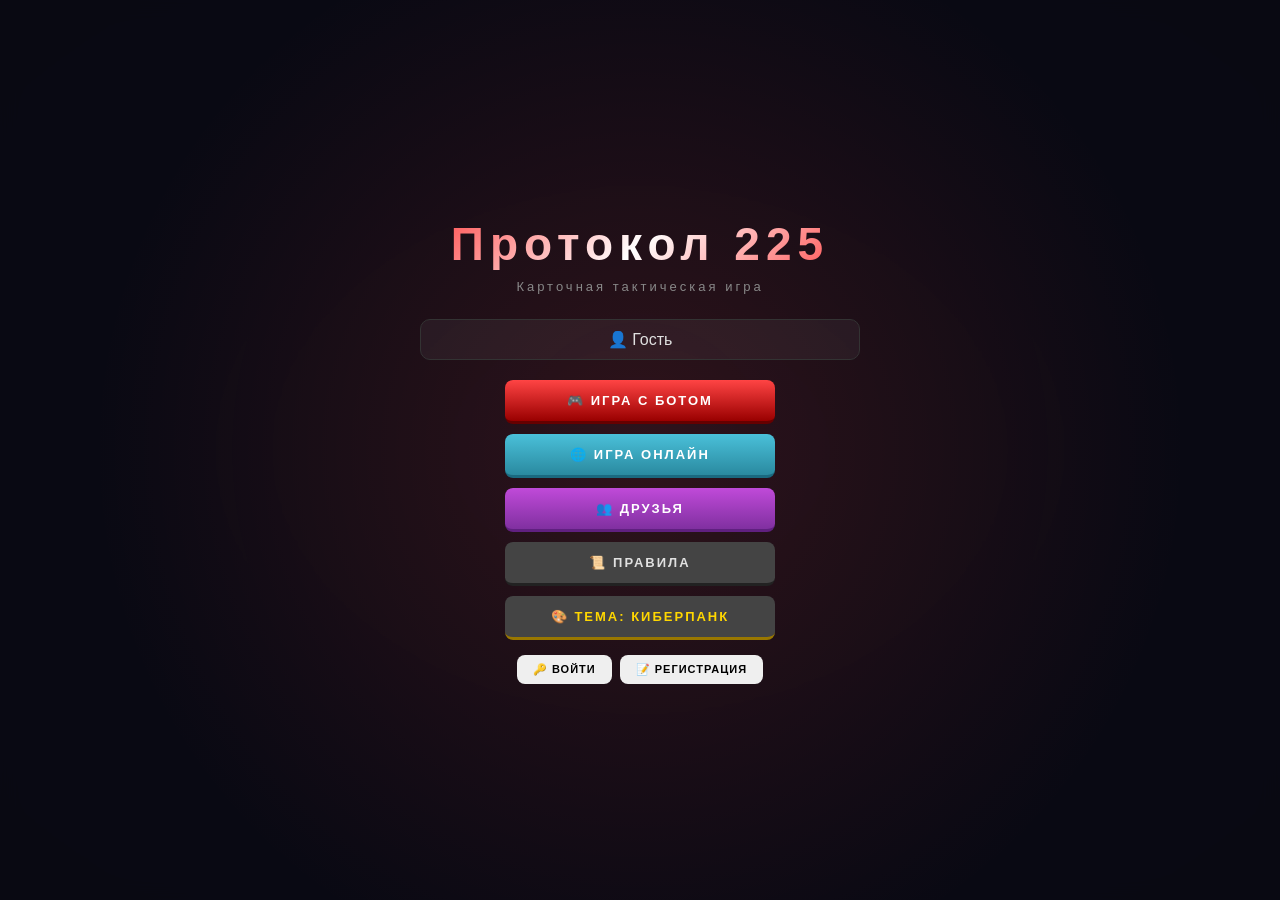
<file: index.html>
<!DOCTYPE html>
<html lang="ru">
<head>
    <meta charset="UTF-8">
    <meta name="viewport" content="width=device-width, initial-scale=1.0">
    <title>Протокол 225 — Карточная игра</title>
    <link rel="stylesheet" href="style.css">
</head>
<body>
    <!-- ГЛАВНОЕ МЕНЮ -->
    <div class="main-menu" id="main-menu">
        <div class="menu-bg"></div>
        <div class="menu-content">
            <h1 class="menu-title">Протокол 225</h1>
            <p class="menu-subtitle">Карточная тактическая игра</p>
            
            <!-- Профиль -->
            <div class="user-profile" id="user-profile">
                <span id="user-info-display">👤 Гость</span>
                <span id="user-stats-display" style="font-size:10px;color:#888;"></span>
            </div>

            <div class="menu-buttons">
                <button class="menu-btn start-btn" id="start-game-btn">🎮 ИГРА С БОТОМ</button>
                <button class="menu-btn online-btn" id="online-btn">🌐 ИГРА ОНЛАЙН</button>
                <button class="menu-btn friends-btn" id="friends-btn">👥 ДРУЗЬЯ</button>
                <button class="menu-btn rules-menu-btn" id="menu-rules-btn">📜 ПРАВИЛА</button>
                <button class="menu-btn theme-btn" id="theme-btn">🎨 ТЕМА: <span id="theme-name">КИБЕРПАНК</span></button>
            </div>

            <div class="theme-selector" id="theme-selector">
                <button class="theme-option" data-theme="cyberpunk">🌃 КИБЕРПАНК</button>
                <button class="theme-option" data-theme="military">🪖 ВОЕННАЯ</button>
                <button class="theme-option" data-theme="crimson">🩸 КРОВАВАЯ</button>
                <button class="theme-option" data-theme="forest">🌲 ЛЕСНАЯ</button>
                <button class="theme-option" data-theme="ocean">🌊 ОКЕАН</button>
                <button class="theme-option" data-theme="sunset">🌅 ЗАКАТ</button>
            </div>

            <div class="auth-buttons">
                <button class="menu-btn small-btn" id="login-btn">🔑 ВОЙТИ</button>
                <button class="menu-btn small-btn" id="register-btn-menu">📝 РЕГИСТРАЦИЯ</button>
                <button class="menu-btn small-btn" id="logout-btn" style="display:none;">🚪 ВЫЙТИ</button>
            </div>
        </div>
    </div>

    <!-- МЕНЮ АВТОРИЗАЦИИ -->
    <div class="main-menu" id="auth-menu" style="display:none;">
        <div class="menu-bg"></div>
        <div class="menu-content">
            <h1 class="menu-title" id="auth-title">ВХОД</h1>
            <div class="auth-form">
                <input type="text" id="auth-username" placeholder="Логин" maxlength="20">
                <input type="password" id="auth-password" placeholder="Пароль" maxlength="30">
                <p class="auth-error" id="auth-error"></p>
                <button class="menu-btn start-btn" id="auth-login-btn">🔑 ВОЙТИ</button>
                <button class="menu-btn online-btn" id="auth-register-btn">📝 ЗАРЕГИСТРИРОВАТЬСЯ</button>
                <button class="menu-btn back-btn" id="auth-back-btn">↩️ НАЗАД</button>
            </div>
        </div>
    </div>

    <!-- МЕНЮ ДРУЗЕЙ -->
    <div class="main-menu" id="friends-menu" style="display:none;">
        <div class="menu-bg"></div>
        <div class="menu-content">
            <h1 class="menu-title">👥 ДРУЗЬЯ</h1>
            <div class="friends-panel">
                <div class="friend-info">
                    <p>Ваш код: <b id="my-code-display">------</b></p>
                    <button class="menu-btn small-btn" id="copy-code-btn">📋 КОПИРОВАТЬ</button>
                </div>
                <div class="friend-list">
                    <h3>Список друзей</h3>
                    <div id="friends-list-container">
                        <p class="empty-text">Войдите для списка друзей</p>
                    </div>
                    <div class="add-friend">
                        <input type="text" id="friend-code-input" placeholder="Код друга">
                        <button class="menu-btn small-btn" id="add-friend-btn">➕ ДОБАВИТЬ</button>
                    </div>
                </div>
            </div>
            <button class="menu-btn back-btn" id="friends-back-btn">↩️ НАЗАД</button>
        </div>
    </div>

    <!-- МЕНЮ ОНЛАЙН -->
    <div class="main-menu" id="online-menu" style="display:none;">
        <div class="menu-bg"></div>
        <div class="menu-content">
            <h1 class="menu-title">🌐 ОНЛАЙН ИГРА</h1>
            <div class="online-panel">
                <div class="online-section">
                    <h3>Создать игру</h3>
                    <p>Создайте комнату и пригласите друга</p>
                    <button class="menu-btn online-action-btn" id="create-room-btn">🏠 СОЗДАТЬ КОМНАТУ</button>
                    <div id="room-created-info" style="display:none;">
                        <p>Код комнаты: <b id="room-code-display">------</b></p>
                        <button class="menu-btn small-btn" id="copy-room-btn">📋 КОПИРОВАТЬ</button>
                        <p class="waiting-text">Ожидание игрока...</p>
                    </div>
                </div>
                <div class="online-section">
                    <h3>Присоединиться</h3>
                    <p>Введите код комнаты друга</p>
                    <input type="text" id="join-room-input" placeholder="Код комнаты" maxlength="30">
                    <button class="menu-btn online-action-btn" id="join-room-btn">🚪 ВОЙТИ</button>
                </div>
                <div id="online-status"></div>
            </div>
            <button class="menu-btn back-btn" id="online-back-btn">↩️ НАЗАД</button>
        </div>
    </div>

    <!-- ИГРОВОЙ КОНТЕЙНЕР -->
    <div class="game-container" id="game-container" style="display:none;">
        <header class="header">
            <h1 class="title">Протокол 225</h1>
            <div class="subtitle" id="game-mode-text">Игра с ботом</div>
        </header>

        <div class="main-layout">
            <div class="game-board">
                <section class="enemy-area">
                    <div class="player-info">
                        <span class="player-name" id="enemy-name">🤖 Компьютер</span>
                        <span class="card-count" id="enemy-count">Карт: 6</span>
                    </div>
                    <div class="cards-row" id="enemy-cards"></div>
                </section>

                <section class="battle-area">
                    <div class="deck-zone">
                        <div class="deck-label">СБРОС</div>
                        <div class="deck-pile discard-pile" id="discard-pile">
                            <span class="deck-count-display" id="discard-count">0</span>
                        </div>
                    </div>
                    <div class="battlefield">
                        <div class="battle-slot" id="enemy-battle-slot">
                            <span class="slot-label">Противник</span>
                        </div>
                        <div class="battle-zone" id="battle-zone">
                            <div class="vs-text" id="vs-text">⚔️</div>
                            <div class="battle-result" id="battle-result"></div>
                        </div>
                        <div class="battle-slot" id="player-battle-slot">
                            <span class="slot-label">Вы</span>
                        </div>
                    </div>
                    <div class="deck-zone">
                        <div class="deck-label">КОЛОДА</div>
                        <div class="deck-pile draw-pile" id="main-deck-pile">
                            <span class="deck-count-display" id="deck-count">14</span>
                        </div>
                    </div>
                </section>

                <section class="player-area">
                    <div class="cards-row" id="player-cards"></div>
                    <div class="player-info">
                        <span class="player-name">👤 Вы</span>
                        <span class="card-count" id="player-count">Карт: 6</span>
                    </div>
                </section>

                <section class="controls">
                    <button id="pass-btn">🎯 ПАС</button>
                    <button id="give-turn-btn">🔄 ОТДАТЬ ХОД</button>
                    <button id="draw-btn">📥 ДОБРАТЬ ДО 6</button>
                    <button id="combo-btn">🔗 КОМБО</button>
                    <button id="new-round-btn">🆕 НОВЫЙ РАУНД</button>
                    <button id="menu-btn">🏠 МЕНЮ</button>
                </section>
                <div class="status-message" id="status-message"></div>
            </div>

            <div class="history-panel">
                <h3>📋 ИСТОРИЯ</h3>
                <div class="history-stats">
                    <span>Вы: <b id="player-wins">0</b></span>
                    <span>Опп: <b id="enemy-wins">0</b></span>
                    <span>Ничьи: <b id="draws">0</b></span>
                </div>
                <div class="history-list" id="history-list">
                    <div class="history-empty">Ожидание ходов...</div>
                </div>
            </div>
        </div>

        <!-- Модальное окно правил -->
        <div class="modal" id="rules-modal">
            <div class="modal-content">
                <h2>📜 ПРАВИЛА</h2>
                <div class="rules-scroll">
                    <p><b>🎯 Цель:</b> Первым избавиться от карт или иметь больше звёзд.</p>
                    <p><b>⚔️ Иерархия:</b> Военные > Преступники > Мирные</p>
                    <p><b>💪 Сильный преступник (3-5⭐) бьёт слабого военного (1-3⭐)</b></p>
                    <p><b>👁️ Лиза² (225⭐) не бьётся Военными</b></p>
                    <p><b>🕶️ Агенты</b> — бьют всех, погибают, крадут карту</p>
                    <p><b>🕴️ Анти-агент</b> — выбор карты для кражи</p>
                    <p><b>💀 Ничья:</b> одинаковый класс + звёзды = обе карты гибнут</p>
                    <p><b>🔗 Комбо:</b> собери 2-3 карты в специальную</p>
                    <p><b>🃏 Сброс:</b> карты после боя уходят в сброс</p>
                    <p><b>📦 Колода:</b> добор карт кнопкой «Добрать до 6»</p>
                </div>
                <button id="close-rules-btn">ПОНЯТНО</button>
            </div>
        </div>

        <!-- Модальное окно кражи -->
        <div class="modal" id="steal-modal">
            <div class="modal-content">
                <h2>🕶️ ВЫБЕРИТЕ КАРТУ ДЛЯ КРАЖИ</h2>
                <p style="color:#aaa;font-size:12px;margin-bottom:10px;">Анти-агент позволяет украсть любую карту</p>
                <div class="cards-grid" id="steal-cards-grid"></div>
            </div>
        </div>

        <!-- Модальное окно комбо -->
        <div class="modal" id="combo-modal">
            <div class="modal-content combo-content">
                <h2>🔗 СОЗДАНИЕ КОМБО</h2>
                <p style="color:#aaa;font-size:12px;margin-bottom:10px;">Выберите 2-3 карты для создания комбо-карты</p>
                <div class="cards-grid" id="combo-cards-grid"></div>
                <div class="combo-info" id="combo-info">
                    <div style="color:#888;">Выберите 2-3 карты</div>
                </div>
                <div class="combo-buttons">
                    <button id="combo-confirm-btn" disabled>ВЫБЕРИТЕ КАРТЫ</button>
                    <button id="combo-cancel-btn">ОТМЕНА</button>
                </div>
                <div class="combo-table-wrapper" id="combo-table-container"></div>
            </div>
        </div>
    </div>

    <div class="effects-overlay" id="effects-overlay"></div>
    <script src="script.js"></script>
</body>
</html>
</file>
<file: style.css>
* {
    margin: 0;
    padding: 0;
    box-sizing: border-box;
}

:root {
    --bg-primary: #1a1a2e;
    --bg-secondary: #0a0a0f;
    --border-color: #333;
    --text-primary: #e0e0e0;
    --text-secondary: #888;
    --accent: #ff4444;
    --accent-glow: rgba(255, 68, 68, 0.5);
    --military-color: #4a90d9;
    --criminal-color: #d94a4a;
    --civilian-color: #4ad94a;
    --support-color: #d9c84a;
    --agent-color: #c04ad9;
    --liza-color: #ff0000;
    --card-bg: linear-gradient(180deg, #1e1e35 0%, #1a1a2e 100%);
    --button-bg: #444;
    --button-hover: #555;
    --menu-bg: rgba(10, 10, 20, 0.95);
    --deck-draw-bg: repeating-linear-gradient(45deg, #0a1a2e 0px, #0a1a2e 5px, #0f2840 5px, #0f2840 10px);
    --deck-discard-bg: repeating-linear-gradient(45deg, #1a1a2e 0px, #1a1a2e 3px, #252540 3px, #252540 6px);
}

/* ==================== ТЕМЫ ==================== */
body.theme-cyberpunk {
    --bg-primary: #1a1a2e; --bg-secondary: #0a0a0f; --border-color: #333;
    --text-primary: #e0e0e0; --text-secondary: #888; --accent: #ff4444;
    --card-bg: linear-gradient(180deg, #1e1e35 0%, #1a1a2e 100%);
    --button-bg: #444; --button-hover: #555; --menu-bg: rgba(10, 10, 20, 0.95);
}

body.theme-military {
    --bg-primary: #1a2a1a; --bg-secondary: #0a0f0a; --border-color: #2a4a2a;
    --text-primary: #d0d0c0; --text-secondary: #7a8a7a; --accent: #4a8a4a;
    --card-bg: linear-gradient(180deg, #1e2e1e 0%, #1a2a1a 100%);
    --button-bg: #3a4a3a; --button-hover: #4a5a4a; --menu-bg: rgba(10, 15, 10, 0.95);
    --deck-draw-bg: repeating-linear-gradient(45deg, #0a1a0a 0px, #0a1a0a 5px, #0f2a0f 5px, #0f2a0f 10px);
    --deck-discard-bg: repeating-linear-gradient(45deg, #1a2a1a 0px, #1a2a1a 3px, #253525 3px, #253525 6px);
}

body.theme-crimson {
    --bg-primary: #2a1a1a; --bg-secondary: #0f0a0a; --border-color: #4a2a2a;
    --text-primary: #e0d0d0; --text-secondary: #8a7a7a; --accent: #ff2222;
    --card-bg: linear-gradient(180deg, #2e1e1e 0%, #2a1a1a 100%);
    --button-bg: #4a3a3a; --button-hover: #5a4a4a; --menu-bg: rgba(15, 10, 10, 0.95);
    --deck-draw-bg: repeating-linear-gradient(45deg, #1a0a0a 0px, #1a0a0a 5px, #2a0f0f 5px, #2a0f0f 10px);
    --deck-discard-bg: repeating-linear-gradient(45deg, #2a1a1a 0px, #2a1a1a 3px, #352525 3px, #352525 6px);
}

body.theme-forest {
    --bg-primary: #1a2a1e; --bg-secondary: #0a0f0c; --border-color: #2a4a2e;
    --text-primary: #c0d0c0; --text-secondary: #6a8a6a; --accent: #4ad94a;
    --card-bg: linear-gradient(180deg, #1e2e20 0%, #1a2a1e 100%);
    --button-bg: #2a4a2a; --button-hover: #3a5a3a; --menu-bg: rgba(10, 15, 12, 0.95);
    --deck-draw-bg: repeating-linear-gradient(45deg, #0a1a0c 0px, #0a1a0c 5px, #0f2a12 5px, #0f2a12 10px);
    --deck-discard-bg: repeating-linear-gradient(45deg, #1a2a1e 0px, #1a2a1e 3px, #253528 3px, #253528 6px);
}

body.theme-ocean {
    --bg-primary: #1a2a3a; --bg-secondary: #0a0f1a; --border-color: #2a4a6a;
    --text-primary: #c0d0e0; --text-secondary: #6a8aaa; --accent: #4ac0d9;
    --card-bg: linear-gradient(180deg, #1e2e3e 0%, #1a2a3a 100%);
    --button-bg: #2a4a5a; --button-hover: #3a5a6a; --menu-bg: rgba(10, 15, 26, 0.95);
    --deck-draw-bg: repeating-linear-gradient(45deg, #0a1a2a 0px, #0a1a2a 5px, #0f2840 5px, #0f2840 10px);
    --deck-discard-bg: repeating-linear-gradient(45deg, #1a2a3a 0px, #1a2a3a 3px, #253545 3px, #253545 6px);
}

body.theme-sunset {
    --bg-primary: #2a1e1a; --bg-secondary: #0f0a08; --border-color: #4a3a2a;
    --text-primary: #e0d0c0; --text-secondary: #8a7a6a; --accent: #ff8c42;
    --card-bg: linear-gradient(180deg, #2e221e 0%, #2a1e1a 100%);
    --button-bg: #4a3a2a; --button-hover: #5a4a3a; --menu-bg: rgba(15, 10, 8, 0.95);
    --deck-draw-bg: repeating-linear-gradient(45deg, #1a0f0a 0px, #1a0f0a 5px, #2a1a0f 5px, #2a1a0f 10px);
    --deck-discard-bg: repeating-linear-gradient(45deg, #2a1e1a 0px, #2a1e1a 3px, #352a25 3px, #352a25 6px);
}

body {
    font-family: 'Segoe UI', Tahoma, Geneva, Verdana, sans-serif;
    background: radial-gradient(ellipse at center, var(--bg-primary) 0%, var(--bg-secondary) 100%);
    min-height: 100vh; display: flex; justify-content: center; align-items: center;
    color: var(--text-primary); user-select: none; overflow-x: hidden;
}

/* ==================== ГЛАВНОЕ МЕНЮ ==================== */
.main-menu {
    position: fixed; top: 0; left: 0; width: 100%; height: 100%;
    display: flex; justify-content: center; align-items: center;
    z-index: 2000; background: var(--menu-bg); backdrop-filter: blur(10px);
}

.menu-bg {
    position: absolute; top: 0; left: 0; width: 100%; height: 100%;
    background: radial-gradient(circle at center, var(--accent-glow) 0%, transparent 70%);
    opacity: 0.3; animation: menuPulse 3s ease-in-out infinite;
}

@keyframes menuPulse { 0%,100%{opacity:0.2} 50%{opacity:0.4} }

.menu-content { position: relative; text-align: center; z-index: 1; padding: 30px; max-width: 500px; width: 90%; }

.menu-title {
    font-size: 46px; font-weight: 900; letter-spacing: 6px;
    background: linear-gradient(135deg, var(--accent), #fff, var(--accent));
    -webkit-background-clip: text; -webkit-text-fill-color: transparent;
    background-clip: text; animation: titleGlow 2s ease-in-out infinite; margin-bottom: 8px;
}

@keyframes titleGlow { 0%,100%{filter:brightness(1)} 50%{filter:brightness(1.3)} }

.menu-subtitle { font-size: 13px; color: var(--text-secondary); letter-spacing: 3px; margin-bottom: 25px; }

.user-profile {
    background: rgba(255,255,255,0.05); border-radius: 10px; padding: 10px;
    margin-bottom: 20px; border: 1px solid var(--border-color);
}

.user-profile span { display: block; }

.menu-buttons { display: flex; flex-direction: column; gap: 10px; align-items: center; }

.menu-btn {
    padding: 13px 35px; border: none; border-radius: 8px; font-weight: 700;
    font-size: 13px; cursor: pointer; letter-spacing: 2px; transition: all 0.3s ease;
    width: 270px; text-transform: uppercase;
}

.start-btn { background: linear-gradient(180deg, var(--accent), #990000); color: #fff; border-bottom: 3px solid #660000; animation: startPulse 2s infinite; }
@keyframes startPulse { 0%,100%{box-shadow:0 0 20px var(--accent-glow)} 50%{box-shadow:0 0 40px var(--accent-glow)} }
.start-btn:hover { transform: scale(1.05); }

.online-btn { background: linear-gradient(180deg, #4ac0d9, #2a8aa0); color: #fff; border-bottom: 3px solid #1a6a80; }
.online-btn:hover { background: linear-gradient(180deg, #5ad0e9, #3a9ab0); transform: scale(1.03); }

.friends-btn { background: linear-gradient(180deg, #c04ad9, #8030a0); color: #fff; border-bottom: 3px solid #602080; }
.friends-btn:hover { background: linear-gradient(180deg, #d05ae9, #9040b0); transform: scale(1.03); }

.rules-menu-btn { background: var(--button-bg); color: var(--text-primary); border-bottom: 3px solid #222; }
.rules-menu-btn:hover { background: var(--button-hover); }

.theme-btn { background: var(--button-bg); color: #ffd700; border-bottom: 3px solid #997700; }
.theme-btn:hover { background: var(--button-hover); }

.small-btn { width: auto !important; padding: 8px 16px !important; font-size: 11px !important; letter-spacing: 1px !important; }
.back-btn { background: #555; color: #ccc; border-bottom: 3px solid #333; margin-top: 15px; }
.back-btn:hover { background: #666; }

.theme-selector { display: none; flex-wrap: wrap; gap: 8px; justify-content: center; margin-top: 15px; }
.theme-selector.active { display: flex; }

.theme-option {
    padding: 8px 16px; border: 1px solid var(--border-color); border-radius: 20px;
    background: rgba(0,0,0,0.3); color: var(--text-primary); cursor: pointer;
    font-size: 11px; transition: all 0.2s ease;
}
.theme-option:hover { border-color: var(--accent); }
.theme-option.active { border-color: #ffd700; background: rgba(255,215,0,0.2); color: #ffd700; }

.auth-buttons { display: flex; gap: 8px; justify-content: center; margin-top: 15px; flex-wrap: wrap; }
.auth-buttons .menu-btn { width: auto; padding: 8px 16px; font-size: 11px; }

/* ==================== АВТОРИЗАЦИЯ ==================== */
.auth-form { display: flex; flex-direction: column; gap: 10px; align-items: center; }
.auth-form input {
    width: 100%; padding: 12px; border-radius: 8px; border: 1px solid var(--border-color);
    background: rgba(0,0,0,0.3); color: var(--text-primary); font-size: 14px;
}
.auth-form input:focus { outline: none; border-color: var(--accent); }
.auth-error { color: #ff4444; font-size: 12px; min-height: 18px; }
#auth-title { font-size: 36px; margin-bottom: 20px; }

/* ==================== ДРУЗЬЯ ==================== */
.friends-panel { text-align: left; margin: 15px 0; }
.friend-info { margin-bottom: 15px; text-align: center; }
.friend-info p { font-size: 13px; color: var(--text-secondary); margin-bottom: 8px; }
.friend-info b { color: #ffd700; font-size: 15px; letter-spacing: 1px; }
.friend-list { margin: 15px 0; }
.friend-list h3 { font-size: 14px; color: var(--text-secondary); margin-bottom: 8px; }
#friends-list-container { max-height: 200px; overflow-y: auto; }
.friend-item {
    display: flex; justify-content: space-between; align-items: center;
    padding: 8px 12px; background: rgba(255,255,255,0.05); border-radius: 6px;
    margin-bottom: 5px; font-size: 12px;
}
.friend-item button {
    padding: 4px 10px; border: none; border-radius: 4px; cursor: pointer;
    font-size: 10px; background: var(--accent); color: #fff; margin-left: 4px;
}
.friend-item button:hover { opacity: 0.8; }
.empty-text { color: #555; font-size: 12px; text-align: center; padding: 10px; font-style: italic; }
.add-friend { display: flex; gap: 8px; align-items: center; margin-top: 10px; }
.add-friend input { flex: 1; padding: 10px; border-radius: 6px; border: 1px solid var(--border-color); background: rgba(0,0,0,0.3); color: var(--text-primary); font-size: 13px; }

/* ==================== ОНЛАЙН ==================== */
.online-panel { text-align: left; margin: 15px 0; }
.online-section { margin-bottom: 15px; padding: 15px; background: rgba(255,255,255,0.03); border-radius: 10px; border: 1px solid var(--border-color); }
.online-section h3 { font-size: 15px; color: var(--accent); margin-bottom: 5px; }
.online-section p { font-size: 12px; color: var(--text-secondary); margin-bottom: 10px; }
.online-section input { width: 100%; padding: 10px; border-radius: 6px; border: 1px solid var(--border-color); background: rgba(0,0,0,0.3); color: var(--text-primary); font-size: 13px; margin-bottom: 8px; }
.online-action-btn { width: 100% !important; padding: 12px !important; font-size: 13px !important; background: linear-gradient(180deg, #4ac0d9, #2a8aa0); color: #fff; border-bottom: 3px solid #1a6a80; }
.online-action-btn:hover { background: linear-gradient(180deg, #5ad0e9, #3a9ab0); }
.waiting-text { color: #ffaa00; font-size: 13px; margin-top: 10px; animation: pulse 1s infinite; }
@keyframes pulse { 0%,100%{opacity:1} 50%{opacity:0.5} }
#online-status { text-align: center; font-size: 12px; color: var(--text-secondary); min-height: 20px; margin-top: 10px; }

/* ==================== ИГРОВОЙ КОНТЕЙНЕР ==================== */
.game-container {
    width: 100%; max-width: 1200px; min-height: 98vh;
    display: flex; flex-direction: column; padding: 8px 15px; position: relative;
}

.header { text-align: center; padding: 8px 0 5px; border-bottom: 1px solid var(--border-color); margin-bottom: 8px; }
.title {
    font-size: 26px; font-weight: 900; letter-spacing: 4px;
    background: linear-gradient(135deg, var(--accent), #ff6b6b, var(--accent));
    -webkit-background-clip: text; -webkit-text-fill-color: transparent; background-clip: text;
}
.subtitle { font-size: 10px; color: var(--text-secondary); letter-spacing: 3px; }

.main-layout { display: flex; gap: 12px; flex: 1; }
.game-board { flex: 1; display: flex; flex-direction: column; gap: 5px; }

/* История */
.history-panel {
    width: 280px; min-width: 280px; background: rgba(0,0,0,0.3);
    border: 1px solid var(--border-color); border-radius: 12px; padding: 12px;
    display: flex; flex-direction: column;
}
.history-panel h3 { font-size: 13px; color: var(--text-secondary); margin-bottom: 8px; text-align: center; border-bottom: 1px solid #222; padding-bottom: 8px; }
.history-stats { display: flex; justify-content: space-around; font-size: 10px; color: var(--text-secondary); margin-bottom: 8px; padding: 4px; background: rgba(255,255,255,0.02); border-radius: 5px; }
.history-stats b { color: #ccc; font-size: 12px; }
.history-list { flex: 1; overflow-y: auto; display: flex; flex-direction: column; gap: 4px; max-height: 65vh; padding-right: 3px; }
.history-list::-webkit-scrollbar { width: 3px; }
.history-list::-webkit-scrollbar-thumb { background: #333; border-radius: 3px; }
.history-empty { color: #444; font-size: 11px; text-align: center; padding: 20px 0; font-style: italic; }
.history-item {
    display: flex; align-items: center; gap: 6px; padding: 6px 8px;
    border-radius: 5px; font-size: 10px; animation: slideIn 0.3s ease;
}
.history-item.player-turn { background: rgba(74,144,217,0.1); border-left: 2px solid #4a90d9; }
.history-item.enemy-turn { background: rgba(217,74,74,0.1); border-left: 2px solid #d94a4a; }
.history-item .turn-icon { font-size: 16px; flex-shrink: 0; }
.history-item .turn-info { flex: 1; line-height: 1.3; }
.history-item .turn-result { font-weight: 700; font-size: 9px; padding: 1px 5px; border-radius: 3px; display: inline-block; margin-top: 2px; }
.history-item .turn-result.win { color: #4aff4a; background: rgba(74,255,74,0.1); }
.history-item .turn-result.lose { color: #ff4444; background: rgba(255,68,68,0.1); }
.history-item .turn-result.draw { color: #ffaa00; background: rgba(255,170,0,0.1); }

/* Зоны */
.enemy-area, .player-area { display: flex; flex-direction: column; gap: 4px; }
.player-info { display: flex; justify-content: space-between; align-items: center; padding: 0 5px; }
.player-name { font-weight: 700; font-size: 12px; }
.card-count { font-size: 11px; color: #aaa; background: rgba(0,0,0,0.4); padding: 3px 12px; border-radius: 12px; border: 1px solid var(--border-color); }
.cards-row {
    display: flex; gap: 6px; padding: 8px 5px; overflow-x: auto;
    min-height: 90px; align-items: center; flex-wrap: wrap; justify-content: center;
    background: rgba(0,0,0,0.15); border-radius: 10px; border: 1px solid rgba(255,255,255,0.03);
}
.cards-row::-webkit-scrollbar { height: 3px; }
.cards-row::-webkit-scrollbar-thumb { background: #333; border-radius: 3px; }

/* Карта */
.card {
    width: 70px; height: 98px; border-radius: 8px; border: 2px solid #444;
    cursor: pointer; display: flex; flex-direction: column; align-items: center;
    justify-content: center; transition: all 0.25s ease; position: relative;
    flex-shrink: 0; font-size: 9px; text-align: center;
    background: var(--card-bg); box-shadow: 0 3px 10px rgba(0,0,0,0.3);
}
.card:hover { transform: translateY(-8px) scale(1.05); border-color: var(--accent); box-shadow: 0 12px 25px var(--accent-glow); z-index: 10; }
.card:active { transform: scale(0.95); }
.card.selected { border-color: var(--accent) !important; box-shadow: 0 0 25px var(--accent-glow); transform: translateY(-10px) scale(1.08); animation: cardPulse 0.8s infinite; }
@keyframes cardPulse { 0%,100%{box-shadow:0 0 25px var(--accent-glow)} 50%{box-shadow:0 0 40px var(--accent)} }
.card-back { background: repeating-linear-gradient(45deg, #1a1a2e 0px, #1a1a2e 4px, #222 4px, #222 8px); cursor: default; }
.card-back:hover { transform: none; border-color: #555; box-shadow: none; }
.card.military { border-color: var(--military-color); }
.card.military::before { content:''; position:absolute; top:0; left:0; right:0; height:3px; background:var(--military-color); border-radius:5px 5px 0 0; }
.card.criminal { border-color: var(--criminal-color); }
.card.criminal::before { content:''; position:absolute; top:0; left:0; right:0; height:3px; background:var(--criminal-color); border-radius:5px 5px 0 0; }
.card.civilian { border-color: var(--civilian-color); }
.card.civilian::before { content:''; position:absolute; top:0; left:0; right:0; height:3px; background:var(--civilian-color); border-radius:5px 5px 0 0; }
.card.support { border-color: var(--support-color); }
.card.support::before { content:''; position:absolute; top:0; left:0; right:0; height:3px; background:var(--support-color); border-radius:5px 5px 0 0; }
.card.agent { border-color: var(--agent-color); animation: agentShimmer 2s infinite; }
.card.agent::before { content:''; position:absolute; top:0; left:0; right:0; height:3px; background:var(--agent-color); border-radius:5px 5px 0 0; }
@keyframes agentShimmer { 0%,100%{box-shadow:0 0 8px rgba(192,74,217,0.3)} 50%{box-shadow:0 0 18px rgba(192,74,217,0.6)} }
.card.liza { border-color: var(--liza-color); box-shadow:0 0 20px rgba(255,0,0,0.5); animation:lizaGlow 1.5s infinite; }
.card.liza::before { content:''; position:absolute; top:0; left:0; right:0; height:3px; background:var(--liza-color); border-radius:5px 5px 0 0; animation:lizaBar 1.5s infinite; }
@keyframes lizaGlow { 0%,100%{box-shadow:0 0 20px rgba(255,0,0,0.5)} 50%{box-shadow:0 0 35px rgba(255,0,0,0.9)} }
@keyframes lizaBar { 0%,100%{background:#f00} 50%{background:#f66} }
.card-icon { font-size:22px; margin-bottom:2px; }
.card-name { font-weight:700; font-size:8px; line-height:1.1; }
.card-stars { color:#ffd700; font-size:9px; margin-top:2px; }
.card-class { font-size:7px; color:#999; margin-top:1px; text-transform:uppercase; }

/* Поле боя */
.battle-area { display:flex; align-items:center; justify-content:center; gap:20px; padding:10px 0; }
.deck-zone { display:flex; flex-direction:column; align-items:center; gap:5px; }
.deck-label { font-size:9px; color:#555; letter-spacing:2px; }
.deck-pile { width:75px; height:105px; border-radius:10px; display:flex; align-items:center; justify-content:center; }
.discard-pile { background: var(--deck-discard-bg); border:2px solid #555; box-shadow:inset 0 0 20px rgba(0,0,0,0.5); }
.draw-pile { background: var(--deck-draw-bg); border:2px solid #4a90d9; cursor:pointer; box-shadow:0 0 20px rgba(74,144,217,0.2); transition:all 0.3s ease; }
.draw-pile:hover { box-shadow:0 0 30px rgba(74,144,217,0.4); transform:scale(1.03); }
.deck-count-display { font-size:30px; font-weight:900; }
.discard-pile .deck-count-display { color:#ffaa00; }
.draw-pile .deck-count-display { color:#ffd700; }
.battlefield { display:flex; align-items:center; gap:10px; }
.battle-slot { width:80px; height:112px; border:2px dashed #333; border-radius:10px; display:flex; align-items:center; justify-content:center; position:relative; background:rgba(0,0,0,0.2); }
.battle-slot.active { border-color:var(--accent); box-shadow:0 0 15px var(--accent-glow); animation:slotActive 1s infinite; }
@keyframes slotActive { 0%,100%{box-shadow:0 0 15px var(--accent-glow)} 50%{box-shadow:0 0 25px var(--accent-glow)} }
.slot-label { position:absolute; top:-18px; font-size:9px; color:#555; }
.battle-slot .card { cursor:default; animation:cardDrop 0.4s ease; }
@keyframes cardDrop { from{transform:translateY(-30px);opacity:0} to{transform:translateY(0);opacity:1} }
.battle-zone { text-align:center; min-width:60px; }
.vs-text { font-size:32px; font-weight:900; }
.vs-text.win { color:#4aff4a; text-shadow:0 0 20px rgba(74,255,74,0.7); }
.vs-text.lose { color:#ff4444; text-shadow:0 0 20px rgba(255,68,68,0.7); }
.vs-text.draw { color:#ffaa00; text-shadow:0 0 20px rgba(255,170,0,0.7); }
.battle-result { font-size:11px; font-weight:700; margin-top:3px; min-height:14px; }
.battle-result.win { color:#4aff4a; } .battle-result.lose { color:#ff4444; } .battle-result.draw { color:#ffaa00; }

/* Кнопки управления */
.controls { display:flex; gap:6px; justify-content:center; align-items:center; padding:6px 0; flex-wrap:wrap; }
#pass-btn, #give-turn-btn, #draw-btn, #combo-btn, #new-round-btn, #menu-btn, #close-rules-btn {
    padding:8px 14px; border:none; border-radius:6px; font-weight:700;
    font-size:10px; cursor:pointer; letter-spacing:1px; transition:all 0.25s ease; text-transform:uppercase;
}
#pass-btn { background:linear-gradient(180deg,#999,#777); color:#fff; border-bottom:3px solid #555; }
#pass-btn:hover { background:linear-gradient(180deg,#aa4444,#993333); }
#pass-btn:disabled { background:#333; color:#555; cursor:not-allowed; }
#give-turn-btn { background:linear-gradient(180deg,#e67e22,#d35400); color:#fff; border-bottom:3px solid #a04000; }
#give-turn-btn:hover { background:linear-gradient(180deg,#f39c12,#e67e22); }
#give-turn-btn:disabled { background:#333; color:#555; cursor:not-allowed; }
#draw-btn { background:linear-gradient(180deg,#4a90d9,#3a7bc8); color:#fff; border-bottom:3px solid #2a5a9a; }
#draw-btn:hover { background:linear-gradient(180deg,#5aa0e9,#4a90d9); }
#draw-btn:disabled { background:#333; color:#555; cursor:not-allowed; }
#combo-btn { background:linear-gradient(180deg,#ffd700,#cc9900); color:#1a1a2e; border-bottom:3px solid #997700; }
#combo-btn:hover { background:linear-gradient(180deg,#ffe44d,#ffd700); }
#combo-btn:disabled { background:#333; color:#555; cursor:not-allowed; }
#new-round-btn { background:linear-gradient(180deg,#555,#444); color:#ccc; border-bottom:3px solid #333; }
#new-round-btn:hover { background:linear-gradient(180deg,#666,#555); }
#menu-btn { background:linear-gradient(180deg,#444,#333); color:#ccc; border-bottom:3px solid #222; }
#menu-btn:hover { background:linear-gradient(180deg,#555,#444); }
.status-message { width:100%; text-align:center; font-size:12px; color:var(--text-secondary); min-height:18px; padding:4px 0; font-style:italic; }

/* Эффекты */
.effects-overlay { position:fixed; top:0; left:0; width:100%; height:100%; pointer-events:none; z-index:999; }
.floating-text { position:absolute; font-weight:900; font-size:18px; pointer-events:none; animation:floatUp 1.5s ease-out forwards; text-shadow:0 0 10px currentColor; }
@keyframes floatUp { 0%{opacity:1;transform:translateY(0)scale(1)} 100%{opacity:0;transform:translateY(-80px)scale(1.5)} }
.screen-shake { animation:shake 0.4s ease; }
@keyframes shake { 0%,100%{transform:translateX(0)}10%{transform:translateX(-8px)}20%{transform:translateX(8px)}30%{transform:translateX(-6px)}40%{transform:translateX(6px)}50%{transform:translateX(-4px)}60%{transform:translateX(4px)}70%{transform:translateX(-2px)}80%{transform:translateX(2px)}90%{transform:translateX(-1px)} }

/* Модалки */
.modal { display:none; position:fixed; top:0; left:0; width:100%; height:100%; background:rgba(0,0,0,0.85); z-index:1000; justify-content:center; align-items:center; backdrop-filter:blur(5px); }
.modal.active { display:flex; animation:fadeIn 0.3s ease; }
.modal-content { background:var(--bg-primary); border:1px solid var(--border-color); border-radius:15px; padding:25px; max-width:500px; width:90%; text-align:center; box-shadow:0 20px 50px rgba(0,0,0,0.5); }
.combo-content { max-width:700px !important; }
.modal-content h2 { margin-bottom:15px; color:var(--accent); }
.rules-scroll { max-height:400px; overflow-y:auto; text-align:left; font-size:13px; line-height:1.8; padding-right:10px; margin-bottom:15px; color:#bbb; }
.rules-scroll p { margin-bottom:8px; } .rules-scroll b { color:#fff; }
#close-rules-btn { background:linear-gradient(180deg,var(--accent),#990000); color:#fff; width:100%; padding:12px; border-bottom:3px solid #660000; }
.cards-grid { display:flex; gap:8px; padding:10px; flex-wrap:wrap; justify-content:center; max-height:200px; overflow-y:auto; }
.cards-grid .card { cursor:pointer; }
.cards-grid .card:hover { transform:translateY(-4px); border-color:var(--accent); }
.combo-info { margin:10px 0; padding:10px; background:rgba(0,0,0,0.2); border-radius:5px; min-height:30px; }
.combo-buttons { display:flex; gap:10px; justify-content:center; margin:10px 0; }
#combo-confirm-btn, #combo-cancel-btn { padding:10px 20px; border:none; border-radius:5px; font-weight:700; font-size:13px; cursor:pointer; }
#combo-confirm-btn { background:linear-gradient(180deg,#ffd700,#cc9900); color:#1a1a2e; border-bottom:3px solid #997700; }
#combo-confirm-btn:disabled { background:#333; color:#555; cursor:not-allowed; }
#combo-cancel-btn { background:#555; color:#ccc; border-bottom:3px solid #333; }

/* Таблица комбо */
.combo-table-wrapper {
    margin-top: 10px;
    max-height: 220px;
    overflow-y: auto;
    border: 1px solid #333;
    border-radius: 8px;
}

.combo-table {
    width: 100%;
    border-collapse: collapse;
    font-size: 10px;
    color: #bbb;
}

.combo-table thead {
    position: sticky;
    top: 0;
    z-index: 1;
}

.combo-table th {
    background: #1a1a2e;
    padding: 7px 5px;
    text-align: left;
    font-size: 9px;
    color: #777;
    text-transform: uppercase;
    letter-spacing: 1px;
    border-bottom: 2px solid #444;
}

.combo-table td {
    padding: 5px;
    border-bottom: 1px solid #2a2a2a;
}

.combo-table tbody tr:hover {
    background: rgba(255,255,255,0.03);
}

.combo-table tbody tr.combo-available {
    background: rgba(74,255,74,0.08);
    border-left: 3px solid #4aff4a;
}

.combo-table tbody tr.combo-available:hover {
    background: rgba(74,255,74,0.15);
}

.combo-table-wrapper::-webkit-scrollbar { width: 4px; }
.combo-table-wrapper::-webkit-scrollbar-thumb { background: #333; border-radius: 4px; }

@keyframes fadeIn { from{opacity:0;transform:scale(0.95)} to{opacity:1;transform:scale(1)} }
@keyframes slideIn { from{opacity:0;transform:translateX(-10px)} to{opacity:1;transform:translateX(0)} }

/* Адаптив */
@media (max-width: 900px) {
    .main-layout { flex-direction:column; }
    .history-panel { width:100%; min-width:auto; max-height:180px; }
    .history-list { max-height:120px; }
    .card { width:55px; height:78px; font-size:7px; }
    .card-icon { font-size:17px; }
    .card-name { font-size:6px; }
    .battle-area { gap:10px; }
    .deck-pile { width:55px; height:78px; }
    .battle-slot { width:60px; height:84px; }
    .title { font-size:22px; }
    .vs-text { font-size:24px; }
    .controls button { padding:6px 10px; font-size:9px; }
    .menu-title { font-size:32px; }
    .menu-btn { width:220px; padding:11px 25px; font-size:11px; }
    .combo-content { max-width:95% !important; }
    .combo-table { font-size:8px; }
    .combo-table th, .combo-table td { padding:3px 2px; }
}
</file>
